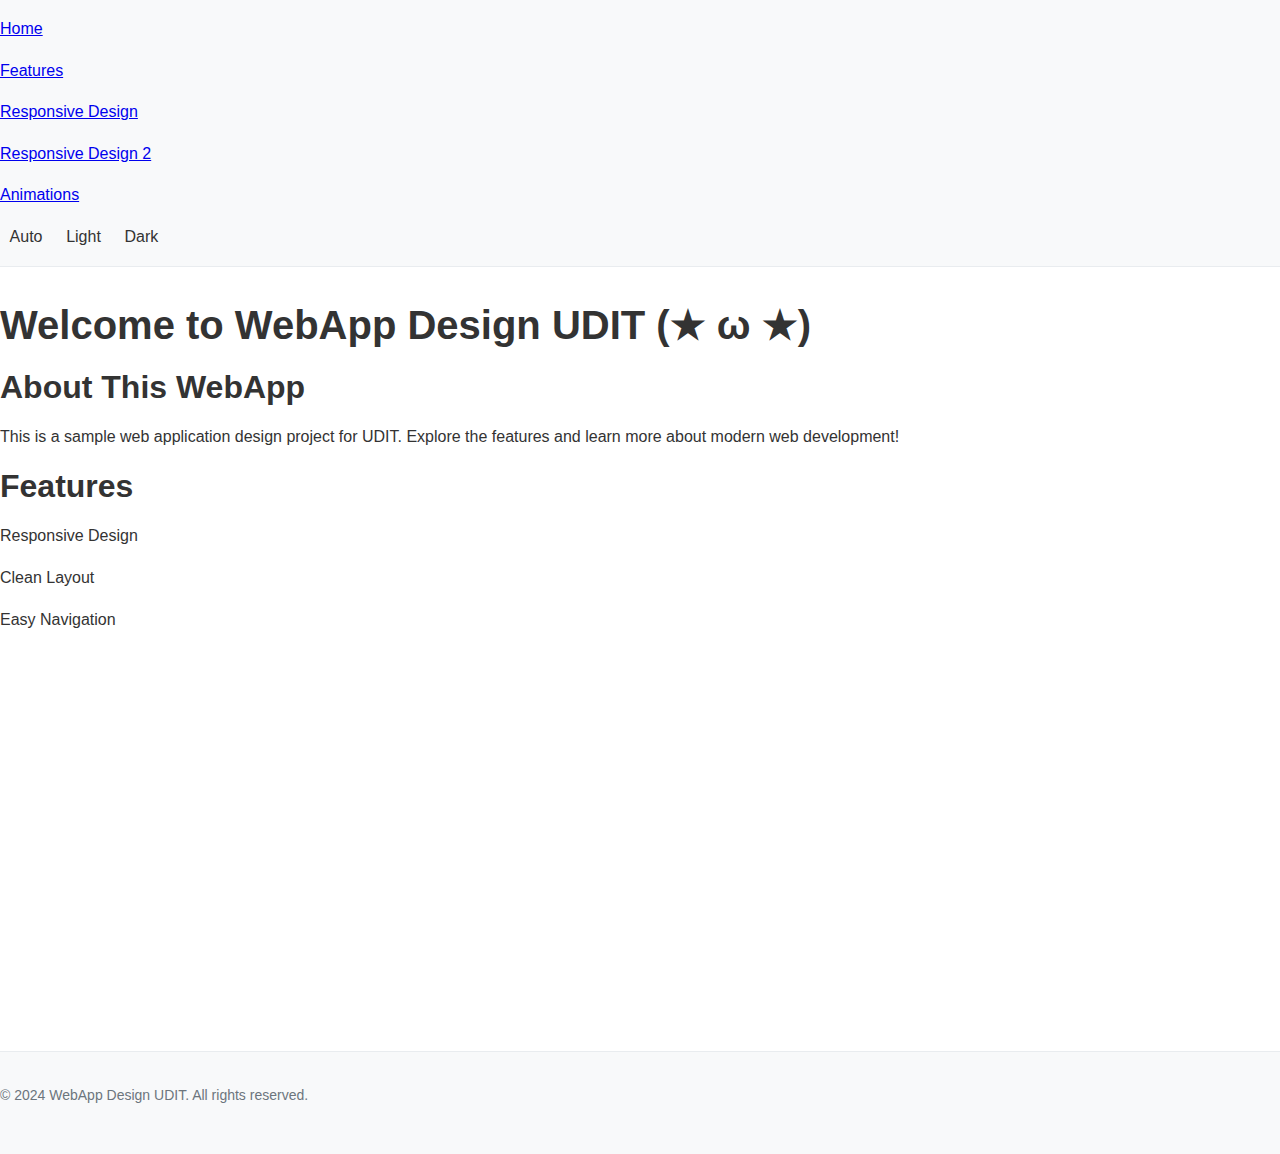
<file: index.html>
<!DOCTYPE html>
<html lang="en">
	<head>
		<meta charset="UTF-8" />
		<meta name="viewport" content="width=device-width, initial-scale=1.0" />

		<meta name="description" content="Aprende HTML y desarrollo web con las mejores prácticas." />
		<meta name="keywords" content="HTML, CSS, desarrollo web, SEO, accesibilidad" />
		<meta name="author" content="Tu Nombre" />
		<meta name="robots" content="noindex" />

		<title>Izaro's Portolio</title>
		<link rel="stylesheet" href="./assets/css/main.css" />

		<!--Favicon-->

		<link
      rel="icon"
      type="image/png"
      href="./assets/images/favicon-96x96.png"
      sizes="96x96"
      /> 

		<!--Sólo cargo el barrel file-->

		<link rel="icon" type="image/png" href="./assets/icons/favicon-96x96.png" sizes="96x96" />
		<link rel="icon" type="image/svg+xml" href="./assets/icons/favicon.svg" />
		<link rel="shortcut icon" href="./assets/icons/favicon.ico" />
		<link rel="apple-touch-icon" sizes="180x180" href="./assets/icons/apple-touch-icon.png" />
		<link rel="manifest" href="./manifest.json" />
	</head>
	<body>
		<header>
			<nav>
				<ul>
					<li><a href="#">Home</a></li>
					<li><a href="#">Features</a></li>
					<li><a href="./responsive/exercise-1.html">Responsive Design</a></li>
					<li><a href="./responsive/exercise-2.html">Responsive Design 2</a></li>
					<li><a href="./animations/index.html">Animations</a></li>
				</ul>
			</nav>
			<!--
				Theme Toggle: Pedagogical Explanation

				This form provides a CSS-only theme toggle. It uses three radio inputs for 'Auto,' 'Light,' and 'Dark' themes. 
				Each input has a unique id, and the corresponding labels serve as clickable toggle buttons.
				- All inputs are 'hidden' to show only the styled label buttons.
				- The checked input determines the selected theme. 
				- Modern CSS (see site.css) uses :root:has(#theme-light:checked), etc., to set theme variables.
				- "Auto" means the site will follow the user's system preference (light/dark).
				- "Light" and "Dark" force the explicit color theme, regardless of system setting.

				This approach does not require JavaScript. All logic is handled in CSS using the 'has()' selector and custom properties.
			-->
			<form class="cluster" style="justify-content: flex-end; margin-top: var(--space-2)" aria-label="Theme">
				<input type="radio" name="theme" id="theme-auto" hidden checked />
				<input type="radio" name="theme" id="theme-light" hidden />
				<input type="radio" name="theme" id="theme-dark" hidden />
				<label for="theme-auto" class="btn btn--ghost" style="height: auto; padding: 0.4rem 0.6rem">Auto</label>
				<label for="theme-light" class="btn btn--ghost" style="height: auto; padding: 0.4rem 0.6rem">Light</label>
				<label for="theme-dark" class="btn btn--ghost" style="height: auto; padding: 0.4rem 0.6rem">Dark</label>
			</form>
		</header>
		<main>
			<section>
				<h1>Welcome to WebApp Design UDIT (★ ω ★)</h1>
				<h2>About This WebApp</h2>
				<p>
					This is a sample web application design project for UDIT. Explore the features and learn more about modern web
					development!
				</p>
			</section>
			<section>
				<h2>Features</h2>
				<ul>
					<li>Responsive Design</li>
					<li>Clean Layout</li>
					<li>Easy Navigation</li>
				</ul>
			</section>
		</main>
		<footer>
			<p>&copy; 2024 WebApp Design UDIT. All rights reserved.</p>
		</footer>
	</body>
</html>
</file>
<file: assets/css/main.css>
/* WEB ATELIER (UDIT) - Student Project Template Styles */

/* Reset and base styles */
* {
	box-sizing: border-box;
	margin: 0;
	padding: 0;
}

html {
	font-size: 16px;
	line-height: 1.6;
	scroll-behavior: smooth;
}

body {
	font-family: -apple-system, BlinkMacSystemFont, 'Segoe UI', Roboto, Oxygen, Ubuntu, Cantarell, sans-serif;
	color: #333;
	background-color: #fff;
	margin: 0;
	padding: 0;
}

/* Typography */
h1,
h2,
h3,
h4,
h5,
h6 {
	font-weight: 600;
	line-height: 1.3;
	margin: 0 0 1rem 0;
}

h1 {
	font-size: 2.5rem;
}
h2 {
	font-size: 2rem;
}
h3 {
	font-size: 1.5rem;
}

p,
li {
	margin-bottom: 1rem;
}

/* Layout */
.container {
	max-width: 1200px;
	margin: 0 auto;
	padding: 0 1rem;
}

main {
	min-height: 80vh;
	padding: 2rem 0;
}

/* Header */
header {
	background: #f8f9fa;
	padding: 1rem 0;
	border-bottom: 1px solid #e9ecef;
}

/* Footer */
footer {
	background: #f8f9fa;
	padding: 2rem 0;
	margin-top: 4rem;
	border-top: 1px solid #e9ecef;
	font-size: 0.875rem;
	color: #6c757d;
}

footer a {
	color: #007bff;
	text-decoration: none;
}

footer a:hover {
	text-decoration: underline;
}

/* Responsive design */
@media (max-width: 768px) {
	html {
		font-size: 14px;
	}

	.container {
		padding: 0 0.5rem;
	}

	h1 {
		font-size: 2rem;
	}
	h2 {
		font-size: 1.75rem;
	}
	h3 {
		font-size: 1.25rem;
	}
}

/* Accessibility */
@media (prefers-reduced-motion: reduce) {
	html {
		scroll-behavior: auto;
	}
}

/* Focus styles for keyboard navigation */
a:focus,
button:focus,
input:focus,
textarea:focus,
select:focus {
	outline: 2px solid #007bff;
	outline-offset: 2px;
}

/* Skip link for screen readers */
.skip-link {
	position: absolute;
	top: -40px;
	left: 6px;
	background: #000;
	color: #fff;
	padding: 8px;
	text-decoration: none;
	border-radius: 4px;
	z-index: 1000;
}

.skip-link:focus {
	top: 6px;
}
</file>
